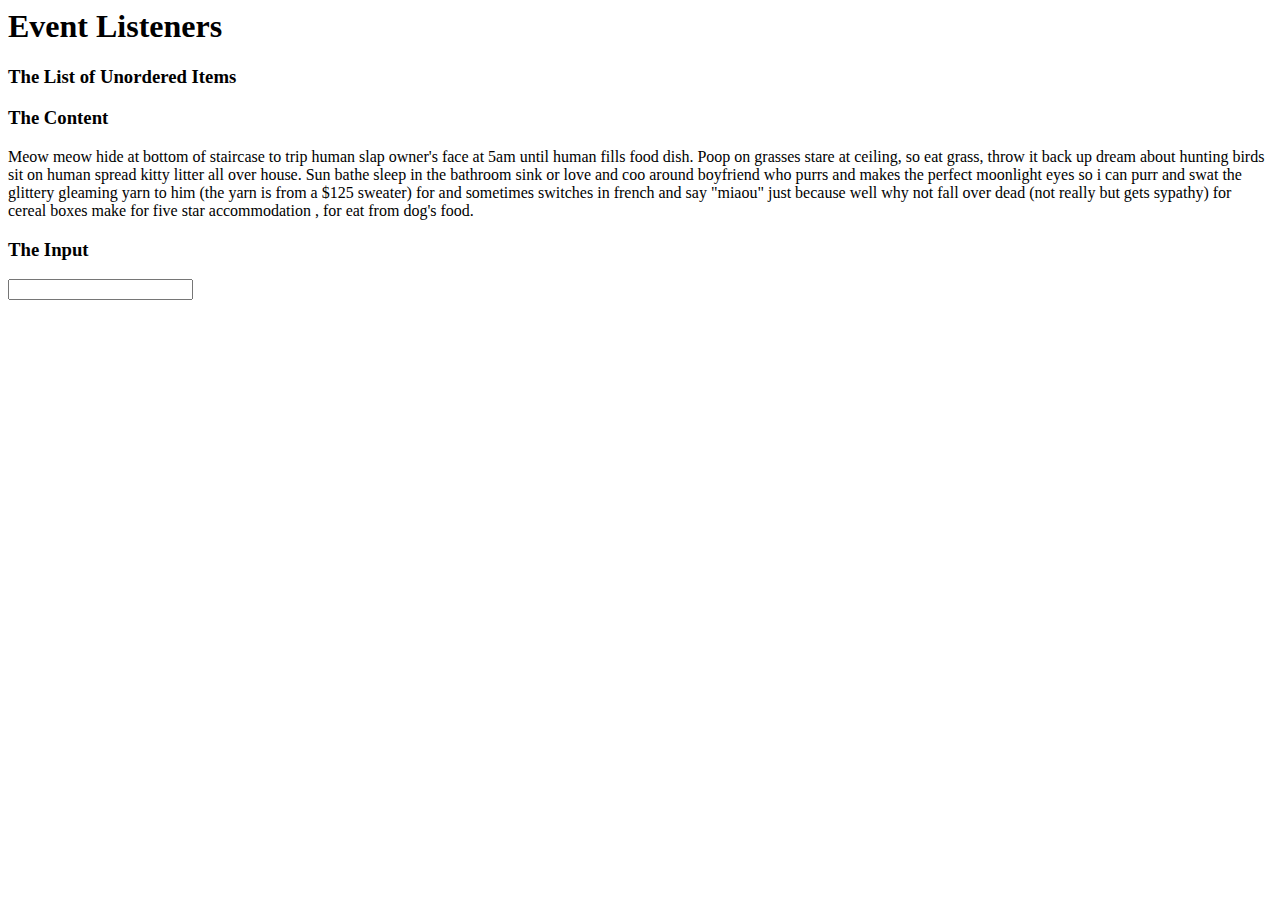
<file: mini_challenges/2/index.html>
<html>
  <head>
    <title>jQuery 102 Mini Challenge 2</title>
  </head>
  <body>
    <header id="page-header">
    <h1 id="page-title">Event Listeners</h1>
  </header>

<h3 id ="toggle-header">The List of Unordered Items</h3>
  <ul class="item-list">
    <li>One meow</li>
    <li>Two meows</li>
    <li>Three meows</li>
  </ul>

<h3>The Content</h3>
  <article class="main-article">
    <p class="article-para">Meow meow hide at bottom of staircase to trip human slap owner's face at 5am until human fills food dish. Poop on grasses stare at ceiling, so eat grass, throw it back up dream about hunting birds sit on human spread kitty litter all over house. Sun bathe sleep in the bathroom sink or love and coo around boyfriend who purrs and makes the perfect moonlight eyes so i can purr and swat the glittery gleaming yarn to him (the yarn is from a $125 sweater) for and sometimes switches in french and say "miaou" just because well why not fall over dead (not really but gets sypathy) for cereal boxes make for five star accommodation , for eat from dog's food.</p>
  </article>

<h3>The Input</h3>
  <input type="text" id="keypress-input">

  <div id="output-target"></div>

    <script src="https://ajax.googleapis.com/ajax/libs/jquery/3.1.1/jquery.min.js"></script>
    <script type="text/javascript" src="main.js">
    </script>
  </body>
</html>
</file>
